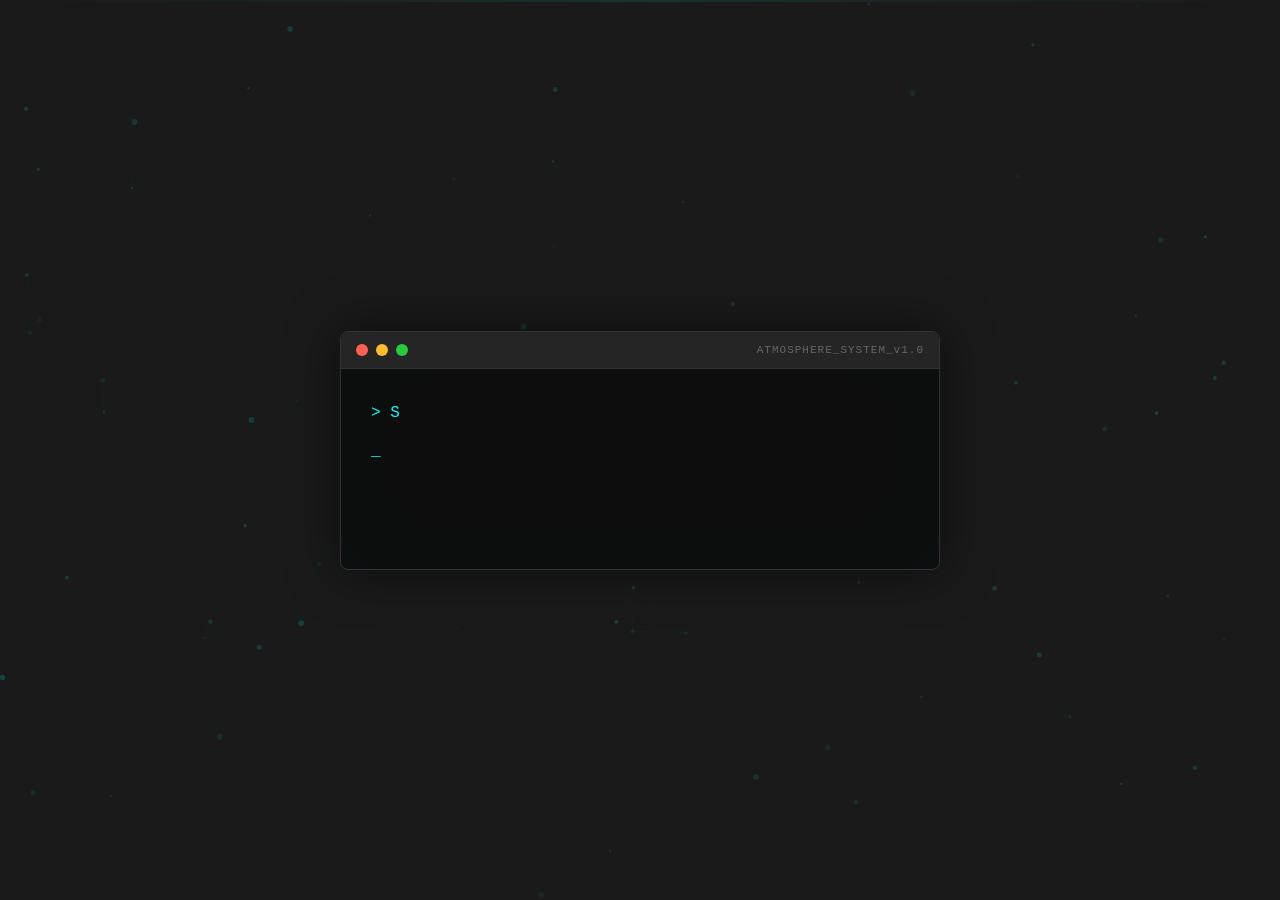
<file: index.html>
<!DOCTYPE html>
<html lang="zh-CN">
<head>
    <meta charset="UTF-8">
    <meta name="viewport" content="width=device-width, initial-scale=1.0">
    <title>Atmosphere Architect | 大氣架構師</title>
    <link rel="stylesheet" href="css/style.css">
    <link rel="stylesheet" href="css/onboarding.css">
    <link rel="stylesheet" href="css/global-lab.css">
    <link rel="stylesheet" href="css/regional.css">
    <link rel="stylesheet" href="css/disaster.css">
</head>
<body>
    <!-- 模塊 0: 引導教程 -->
    <div id="onboarding-screen" class="screen active">
        <div class="onboarding-container">
            <div class="terminal-window">
                <div class="terminal-header">
                    <span class="dot red"></span>
                    <span class="dot yellow"></span>
                    <span class="dot green"></span>
                    <span class="terminal-title">ATMOSPHERE_SYSTEM_v1.0</span>
                </div>
                <div class="terminal-body">
                    <div id="typewriter-text" class="typewriter"></div>
                    <span id="cursor" class="cursor">_</span>
                </div>
            </div>
            
            <button id="ignite-btn" class="ignite-button hidden">
                <span class="btn-icon">☀</span>
                <span class="btn-text">啟動太陽 IGNITE SUN</span>
                <span class="btn-glow"></span>
            </button>
        </div>
        
        <!-- 背景粒子效果 -->
        <canvas id="particle-bg"></canvas>
    </div>

    <!-- 模塊 1: 全球氣候實驗室 -->
    <div id="global-lab-screen" class="screen">
        <!-- 左側: 地球可視化 -->
        <div class="globe-container">
            <canvas id="globe-canvas"></canvas>
            
            <!-- 圖例 -->
            <div class="globe-legend">
                <div class="legend-title">圖例 Legend</div>
                <div class="legend-item">
                    <span class="legend-color equator"></span>
                    <span>赤道 Equator</span>
                </div>
                <div class="legend-item">
                    <span class="legend-color tropic"></span>
                    <span>回歸線 Tropics</span>
                </div>
                <div class="legend-item">
                    <span class="legend-color arctic"></span>
                    <span>極圈 Polar Circles</span>
                </div>
                <div class="legend-item">
                    <span class="legend-color wind-warm"></span>
                    <span>暖氣流 Warm Air</span>
                </div>
                <div class="legend-item">
                    <span class="legend-color wind-cold"></span>
                    <span>冷氣流 Cold Air</span>
                </div>
            </div>
        </div>
        
        <!-- 右側: 控制面板 -->
        <div class="control-panel">
            <div class="panel-header">全球氣候控制台</div>
            
            <!-- 能量輸入控制 -->
            <div class="panel-section">
                <div class="section-title">能量輸入 Energy Input</div>
                
                <div class="slider-container solar">
                    <div class="slider-label">
                        <span>☀ 太陽輻射強度</span>
                        <span class="slider-value" id="solar-value">100%</span>
                    </div>
                    <input type="range" id="solar-radiation" min="0" max="150" value="100" step="5">
                </div>
                
                <div class="slider-container rotation">
                    <div class="slider-label">
                        <span>🌐 地球自轉速度</span>
                        <span class="slider-value" id="rotation-value">50</span>
                    </div>
                    <input type="range" id="rotation-speed" min="0" max="100" value="50" step="5">
                </div>
            </div>
            
            <!-- 實時數據 -->
            <div class="panel-section">
                <div class="section-title">實時監測 Real-time Data</div>
                
                <div class="data-card">
                    <div class="data-card-header">
                        <span class="data-card-title">全球平均氣溫</span>
                    </div>
                    <div>
                        <span class="data-card-value" id="global-temp-value">15.0</span>
                        <span class="data-card-unit">°C</span>
                    </div>
                    <div class="data-card-bar">
                        <div class="data-card-bar-fill heat" id="temp-bar-fill" style="width: 50%"></div>
                    </div>
                </div>
                
                <div class="data-card">
                    <div class="data-card-header">
                        <span class="data-card-title">大氣環流穩定度</span>
                    </div>
                    <div>
                        <span class="data-card-value" id="stability-value">50</span>
                        <span class="data-card-unit">%</span>
                    </div>
                    <div class="data-card-bar">
                        <div class="data-card-bar-fill" id="stability-bar-fill" style="width: 50%"></div>
                    </div>
                </div>
            </div>
            
            <!-- 氣壓分佈 -->
            <div class="panel-section">
                <div class="section-title">氣壓分佈 Pressure Zones</div>
                <div class="pressure-indicators">
                    <div class="pressure-zone">
                        <div class="pressure-zone-label">極地</div>
                        <div class="pressure-zone-value high" id="polar-pressure">高</div>
                        <div class="pressure-arrow down">↓</div>
                    </div>
                    <div class="pressure-zone">
                        <div class="pressure-zone-label">赤道</div>
                        <div class="pressure-zone-value low" id="equator-pressure">低</div>
                        <div class="pressure-arrow up">↑</div>
                    </div>
                </div>
            </div>
            
            <!-- 環流狀態 -->
            <div class="panel-section">
                <div class="section-title">三圈環流狀態</div>
                <div class="circulation-display">
                    <div class="circulation-cell" id="hadley-cell">
                        <span class="circulation-cell-name">哈德里環流 (0°-30°)</span>
                        <span class="circulation-cell-status off">INACTIVE</span>
                    </div>
                    <div class="circulation-cell" id="ferrel-cell">
                        <span class="circulation-cell-name">費雷爾環流 (30°-60°)</span>
                        <span class="circulation-cell-status off">INACTIVE</span>
                    </div>
                    <div class="circulation-cell" id="polar-cell">
                        <span class="circulation-cell-name">極地環流 (60°-90°)</span>
                        <span class="circulation-cell-status off">INACTIVE</span>
                    </div>
                </div>
            </div>
            
            <!-- 科學說明 -->
            <div class="info-panel">
                <div class="info-panel-title">科學原理</div>
                <div class="info-panel-text">
                    <strong>太陽輻射</strong>加熱赤道，形成<strong>低氣壓</strong>（空氣上升）；
                    極地冷卻形成<strong>高氣壓</strong>（空氣下沉）。
                    氣壓差驅動風從高壓吹向低壓。
                    <br><br>
                    <strong>地球自轉</strong>產生科氏力，使風向發生偏轉，
                    形成東北信風、西風帶等穩定環流。
                </div>
            </div>
        </div>
    </div>

    <!-- 模塊 2: 中國季風系統 -->
    <div id="regional-screen" class="screen">
        <!-- 左側: 地圖可視化 -->
        <div class="map-container">
            <canvas id="regional-canvas"></canvas>
            
            <!-- 月份顯示 -->
            <div class="month-display">
                <div class="month-label">當前月份</div>
                <div class="month-value" id="month-value">1月</div>
                <div class="season-tag winter" id="season-tag">冬季 Winter</div>
            </div>
            
            <!-- 風向指示器 -->
            <div class="wind-direction-display">
                <div class="wind-indicator-title">風向</div>
                <div class="wind-compass">
                    <div class="compass-labels">
                        <span class="n">N</span>
                        <span class="s">S</span>
                        <span class="e">E</span>
                        <span class="w">W</span>
                    </div>
                    <div class="wind-arrow nw dry" id="wind-arrow"></div>
                </div>
                <div class="wind-type monsoon-winter" id="wind-type">西北季風 (乾燥)</div>
            </div>
            
            <!-- 懸浮提示 -->
            <div class="hover-tooltip" id="map-tooltip"></div>
            
            <!-- 地圖圖例 -->
            <div class="map-legend">
                <div class="map-legend-title">圖例 Legend</div>
                <div class="map-legend-item">
                    <span class="legend-box ocean"></span>
                    <span>太平洋 Pacific Ocean</span>
                </div>
                <div class="map-legend-item">
                    <span class="legend-box land"></span>
                    <span>歐亞大陸 Eurasia</span>
                </div>
                <div class="map-legend-item">
                    <span class="legend-box plateau"></span>
                    <span>青藏高原 Tibetan Plateau</span>
                </div>
            </div>
        </div>
        
        <!-- 右側: 控制面板 -->
        <div class="regional-control-panel">
            <div class="panel-header">區域季風控制台</div>
            
            <!-- 月份選擇 -->
            <div class="panel-section">
                <div class="section-title">時間控制 Time Control</div>
                <div class="month-slider-container">
                    <div class="slider-label">
                        <span>📅 選擇月份</span>
                        <span class="slider-value" id="month-slider-value">1月</span>
                    </div>
                    <input type="range" id="month-slider" min="1" max="12" value="1" step="1">
                    <div class="month-slider-track">
                        <span class="month-tick active">1</span>
                        <span class="month-tick">2</span>
                        <span class="month-tick">3</span>
                        <span class="month-tick">4</span>
                        <span class="month-tick">5</span>
                        <span class="month-tick">6</span>
                        <span class="month-tick">7</span>
                        <span class="month-tick">8</span>
                        <span class="month-tick">9</span>
                        <span class="month-tick">10</span>
                        <span class="month-tick">11</span>
                        <span class="month-tick">12</span>
                    </div>
                </div>
            </div>
            
            <!-- 溫度對比 -->
            <div class="panel-section">
                <div class="section-title">溫度對比 Temperature</div>
                <div class="temp-comparison">
                    <div class="temp-card land">
                        <div class="temp-card-label">🏔 陸地</div>
                        <div>
                            <span class="temp-card-value cold" id="land-temp-value">-10.0</span>
                            <span class="temp-card-unit">°C</span>
                        </div>
                    </div>
                    <div class="temp-card sea">
                        <div class="temp-card-label">🌊 海洋</div>
                        <div>
                            <span class="temp-card-value cool" id="sea-temp-value">15.0</span>
                            <span class="temp-card-unit">°C</span>
                        </div>
                    </div>
                </div>
            </div>
            
            <!-- 氣壓對比 -->
            <div class="panel-section">
                <div class="section-title">氣壓分佈 Pressure</div>
                <div class="pressure-comparison">
                    <div class="pressure-indicator">
                        <div class="pressure-indicator-label">陸地</div>
                        <div class="pressure-indicator-value high" id="land-pressure">高壓</div>
                    </div>
                    <div class="pressure-arrow-flow" id="pressure-arrow">→</div>
                    <div class="pressure-indicator">
                        <div class="pressure-indicator-label">海洋</div>
                        <div class="pressure-indicator-value low" id="sea-pressure">低壓</div>
                    </div>
                </div>
            </div>
            
            <!-- 青藏高原開關 -->
            <div class="panel-section">
                <div class="section-title">地形因素 Terrain</div>
                <div class="plateau-toggle-container">
                    <div class="plateau-toggle-header">
                        <span class="plateau-toggle-label">🏔 青藏高原</span>
                        <div class="toggle-switch active" id="plateau-toggle"></div>
                    </div>
                    <div class="plateau-effect active" id="plateau-effect">
                        青藏高原阻擋西南季風，使其抬升並在迎風坡產生降水。長江流域雨量增加。
                    </div>
                </div>
            </div>
            
            <!-- 濕度顯示 -->
            <div class="panel-section">
                <div class="section-title">空氣濕度 Humidity</div>
                <div class="humidity-display">
                    <div class="slider-label">
                        <span>💧 相對濕度</span>
                        <span class="slider-value" id="humidity-value">30%</span>
                    </div>
                    <div class="humidity-bar">
                        <div class="humidity-fill" id="humidity-fill" style="width: 30%"></div>
                    </div>
                    <div class="humidity-labels">
                        <span>乾燥</span>
                        <span>濕潤</span>
                    </div>
                </div>
            </div>
            
            <!-- 科學說明 -->
            <div class="info-panel">
                <div class="info-panel-title">季風原理</div>
                <div class="info-panel-text">
                    <strong>海陸熱力差異</strong>：陸地比熱容小，升溫快降溫也快；海洋比熱容大，溫度穩定。
                    <br><br>
                    <strong>冬季</strong>：陸地冷→高壓，風從陸地吹向海洋（西北風，乾燥）
                    <br>
                    <strong>夏季</strong>：陸地熱→低壓，風從海洋吹向陸地（東南風，濕潤）
                </div>
            </div>
        </div>
    </div>

    <!-- 模塊 3: 災害應對工程 -->
    <div id="disaster-screen" class="screen">
        <!-- 左側: 地圖和工具 -->
        <div class="disaster-map-container">
            <!-- 警報橫幅 -->
            <div class="alert-banner" id="alert-banner">
                <span class="alert-icon">⚠️</span>
                <div class="alert-text">
                    <div class="alert-title">乾旱預警</div>
                    <div class="alert-desc">土壤濕度嚴重不足，農作物面臨枯死風險</div>
                </div>
                <div class="alert-value" id="alert-moisture-value">20%</div>
            </div>
            
            <!-- 地圖 Canvas -->
            <canvas id="disaster-canvas"></canvas>
            
            <!-- 工具箱 -->
            <div class="toolbox">
                <div class="tool-item" draggable="true" data-tool="water-transfer">
                    <span class="tool-icon">🚰</span>
                    <span class="tool-name">南水北調</span>
                    <span class="tool-cost">$40M</span>
                </div>
                <div class="tool-item" draggable="true" data-tool="groundwater">
                    <span class="tool-icon">🕳️</span>
                    <span class="tool-name">地下水井</span>
                    <span class="tool-cost">$10M</span>
                </div>
                <div class="tool-item" draggable="true" data-tool="cloud-seeding">
                    <span class="tool-icon">🚀</span>
                    <span class="tool-name">人工增雨</span>
                    <span class="tool-cost">$5M</span>
                </div>
                <div class="tool-item" draggable="true" data-tool="drought-crops">
                    <span class="tool-icon">🌾</span>
                    <span class="tool-name">抗旱作物</span>
                    <span class="tool-cost">$20M</span>
                </div>
                <div class="tool-item" draggable="true" data-tool="drip-irrigation">
                    <span class="tool-icon">💧</span>
                    <span class="tool-name">節水灌溉</span>
                    <span class="tool-cost">$25M</span>
                </div>
                <div class="tool-item" draggable="true" data-tool="reforestation">
                    <span class="tool-icon">🌲</span>
                    <span class="tool-name">退耕還林</span>
                    <span class="tool-cost">$30M</span>
                </div>
                <div class="tool-item" draggable="true" data-tool="reservoir">
                    <span class="tool-icon">🌊</span>
                    <span class="tool-name">水庫蓄水</span>
                    <span class="tool-cost">$50M</span>
                </div>
                <div class="tool-item" draggable="true" data-tool="crop-rotation">
                    <span class="tool-icon">🌱</span>
                    <span class="tool-name">輪作休耕</span>
                    <span class="tool-cost">$15M</span>
                </div>
            </div>
            
            <!-- 拖放提示 -->
            <div class="drop-zone-hint">拖放工具到地圖上部署</div>
        </div>
        
        <!-- 右側: 控制面板 -->
        <div class="disaster-control-panel">
            <div class="panel-header">災害應對控制台</div>
            
            <!-- 資源卡片 -->
            <div class="resource-cards">
                <div class="resource-card budget">
                    <span class="resource-icon">💰</span>
                    <div class="resource-info">
                        <div class="resource-label">剩餘預算</div>
                        <div>
                            <span class="resource-value" id="budget-value">100</span>
                            <span class="resource-unit">M$</span>
                        </div>
                    </div>
                    <div class="resource-bar">
                        <div class="resource-bar-fill budget" id="budget-bar" style="width: 100%"></div>
                    </div>
                </div>
                
                <div class="resource-card moisture">
                    <span class="resource-icon">💧</span>
                    <div class="resource-info">
                        <div class="resource-label">土壤濕度</div>
                        <div>
                            <span class="resource-value danger" id="moisture-value">20</span>
                            <span class="resource-unit">%</span>
                        </div>
                    </div>
                    <div class="resource-bar">
                        <div class="resource-bar-fill moisture" id="moisture-bar" style="width: 20%"></div>
                    </div>
                </div>
                
                <div class="resource-card eco">
                    <span class="resource-icon">🌿</span>
                    <div class="resource-info">
                        <div class="resource-label">環境健康度</div>
                        <div>
                            <span class="resource-value success" id="eco-value">100</span>
                            <span class="resource-unit">/100</span>
                        </div>
                    </div>
                    <div class="resource-bar">
                        <div class="resource-bar-fill eco" id="eco-bar" style="width: 100%"></div>
                    </div>
                </div>
            </div>
            
            <!-- 目標面板 -->
            <div class="objective-panel">
                <div class="objective-title">任務目標</div>
                <div class="objective-item">
                    <span class="objective-check incomplete" id="obj-moisture-check"></span>
                    <span class="objective-text" id="obj-moisture-text">土壤濕度 ≥ 60%</span>
                </div>
                <div class="objective-item">
                    <span class="objective-check complete" id="obj-budget-check">✓</span>
                    <span class="objective-text complete" id="obj-budget-text">預算不為負</span>
                </div>
                <div class="objective-item">
                    <span class="objective-check complete" id="obj-eco-check">✓</span>
                    <span class="objective-text complete" id="obj-eco-text">環境健康度 ≥ 50</span>
                </div>
            </div>
            
            <!-- 已部署工具 -->
            <div class="deployed-list">
                <div class="deployed-title">已部署工具</div>
                <div id="deployed-list-items">
                    <div class="deployed-empty">尚未部署任何工具</div>
                </div>
            </div>
            
            <!-- 科學說明 -->
            <div class="info-panel">
                <div class="info-panel-title">工程權衡</div>
                <div class="info-panel-text">
                    <strong>南水北調</strong>：成本高但穩定可靠<br>
                    <strong>地下水井</strong>：便宜但破壞環境<br>
                    <strong>人工增雨</strong>：需要足夠濕度才有效<br>
                    <strong>抗旱作物</strong>：改變需求而非供給
                </div>
            </div>
            
            <!-- 提交區域 -->
            <div class="submit-section">
                <button class="submit-btn" id="submit-plan">提交方案 SUBMIT</button>
                <button class="submit-btn" id="reset-plan" style="margin-top: 10px; background: var(--bg-tertiary); color: var(--text-secondary);">重置 RESET</button>
            </div>
        </div>
    </div>
    
    <!-- 結果彈窗 -->
    <div class="result-modal" id="result-modal">
        <div class="result-content">
            <div class="result-grade">S</div>
            <div class="result-message">評級 S：完美的氣候工程師！</div>
            <div class="result-stats">
                <div class="result-stat">
                    <div class="result-stat-label">濕度</div>
                    <div class="result-stat-value" id="result-moisture">60%</div>
                </div>
                <div class="result-stat">
                    <div class="result-stat-label">預算</div>
                    <div class="result-stat-value" id="result-budget">$30M</div>
                </div>
                <div class="result-stat">
                    <div class="result-stat-label">環境</div>
                    <div class="result-stat-value" id="result-eco">85</div>
                </div>
            </div>
            <button class="result-btn" onclick="hideResultModal()">繼續 CONTINUE</button>
        </div>
    </div>

    <!-- 任務面板 -->
    <div id="task-panel" class="task-panel hidden">
        <div class="task-panel-header">
            <span class="task-panel-icon">📋</span>
            <span class="task-panel-title">階段任務</span>
            <button id="task-panel-toggle" class="task-panel-toggle" title="收起任務面板">
                <span class="toggle-arrow">▼</span>
            </button>
        </div>
        <div id="task-list" class="task-list">
            <!-- 任務項會動態生成 -->
        </div>
        <div class="task-progress">
            <div class="task-progress-bar">
                <div id="task-progress-fill" class="task-progress-fill" style="width: 0%"></div>
            </div>
            <span id="task-progress-text" class="task-progress-text">0/0</span>
        </div>
        <button id="next-stage-btn" class="next-stage-btn hidden">
            <span class="btn-text">下一步 NEXT</span>
            <span class="btn-arrow">→</span>
        </button>
    </div>

    <!-- 任務面板展開按鈕 (當面板收起時顯示) -->
    <button id="task-panel-expand" class="task-panel-expand hidden" title="展開任務面板">
        <span class="expand-arrow">▲</span>
        <span class="expand-label">📋 任務</span>
    </button>

    <!-- 階段總結彈窗 -->
    <div id="summary-modal" class="summary-modal">
        <div class="summary-content">
            <div class="summary-header">
                <span class="summary-icon">🎓</span>
                <span id="summary-title" class="summary-title">階段總結</span>
            </div>
            <div id="summary-body" class="summary-body">
                <!-- 總結內容會動態生成 -->
            </div>
            <button id="summary-continue-btn" class="summary-continue-btn">
                <span class="btn-text">繼續 CONTINUE</span>
            </button>
        </div>
    </div>

    <!-- 導航欄 (啟動後顯示) -->
    <nav id="main-nav" class="hidden">
        <div class="nav-brand">ATMOSPHERE ARCHITECT</div>
        <div class="nav-links">
            <button class="nav-btn active" data-target="global-lab-screen">全球實驗室</button>
            <button class="nav-btn" data-target="regional-screen">區域季風</button>
            <button class="nav-btn" data-target="disaster-screen">災害工程</button>
        </div>
    </nav>

    <script src="js/state.js"></script>
    <script src="js/onboarding.js"></script>
    <script src="js/global-lab.js"></script>
    <script src="js/regional.js"></script>
    <script src="js/disaster.js"></script>
    <script src="js/main.js"></script>
</body>
</html>
</file>
<file: css/style.css>
/* ========================================
   全局樣式 - Atmosphere Architect
   ======================================== */

/* CSS 變量 - 主題色 */
:root {
    --bg-primary: #1a1a1a;
    --bg-secondary: #0d0d0d;
    --bg-tertiary: #252525;
    
    --cyan: #00ffff;
    --cyan-dim: #00999980;
    --orange: #ff6b35;
    --orange-dim: #ff6b3580;
    --yellow: #ffcc00;
    --yellow-dim: #ffcc0080;
    --red: #ff3333;
    --green: #33ff88;
    
    --text-primary: #ffffff;
    --text-secondary: #aaaaaa;
    --text-dim: #666666;
    
    --border-color: #333333;
    --glow-cyan: 0 0 20px rgba(0, 255, 255, 0.5);
    --glow-orange: 0 0 20px rgba(255, 107, 53, 0.5);
    --glow-yellow: 0 0 20px rgba(255, 204, 0, 0.5);
    
    --font-mono: 'Courier New', 'Consolas', monospace;
    --font-sans: 'Segoe UI', 'Arial', sans-serif;
}

/* Reset */
* {
    margin: 0;
    padding: 0;
    box-sizing: border-box;
}

html, body {
    width: 100%;
    height: 100%;
    overflow: hidden;
    background-color: var(--bg-primary);
    color: var(--text-primary);
    font-family: var(--font-sans);
}

/* 畫面容器 */
.screen {
    position: absolute;
    top: 0;
    left: 0;
    width: 100%;
    height: 100%;
    display: none;
    opacity: 0;
    transition: opacity 0.8s ease;
}

.screen.active {
    display: flex;
    opacity: 1;
}

/* ========================================
   導航欄
   ======================================== */
#main-nav {
    position: fixed;
    top: 0;
    left: 0;
    width: 100%;
    height: 60px;
    background: linear-gradient(180deg, var(--bg-secondary) 0%, transparent 100%);
    display: flex;
    justify-content: space-between;
    align-items: center;
    padding: 0 30px;
    z-index: 1000;
    border-bottom: 1px solid var(--border-color);
}

#main-nav.hidden {
    display: none;
}

.nav-brand {
    font-family: var(--font-mono);
    font-size: 18px;
    font-weight: bold;
    color: var(--cyan);
    letter-spacing: 2px;
    text-shadow: var(--glow-cyan);
}

.nav-links {
    display: flex;
    gap: 10px;
}

.nav-btn {
    background: transparent;
    border: 1px solid var(--border-color);
    color: var(--text-secondary);
    padding: 8px 20px;
    font-family: var(--font-mono);
    font-size: 12px;
    cursor: pointer;
    transition: all 0.3s ease;
    text-transform: uppercase;
    letter-spacing: 1px;
}

.nav-btn:hover {
    border-color: var(--cyan);
    color: var(--cyan);
}

.nav-btn.active {
    border-color: var(--cyan);
    color: var(--cyan);
    background: rgba(0, 255, 255, 0.1);
    box-shadow: var(--glow-cyan);
}

/* ========================================
   通用組件
   ======================================== */

/* 工業風滑桿 */
.slider-container {
    display: flex;
    flex-direction: column;
    gap: 8px;
    padding: 15px;
    background: var(--bg-secondary);
    border: 1px solid var(--border-color);
    border-radius: 4px;
}

.slider-label {
    display: flex;
    justify-content: space-between;
    align-items: center;
    font-family: var(--font-mono);
    font-size: 12px;
    color: var(--text-secondary);
    text-transform: uppercase;
}

.slider-value {
    color: var(--cyan);
    font-weight: bold;
    min-width: 60px;
    text-align: right;
}

input[type="range"] {
    -webkit-appearance: none;
    width: 100%;
    height: 6px;
    background: var(--bg-tertiary);
    border-radius: 3px;
    outline: none;
    cursor: pointer;
}

input[type="range"]::-webkit-slider-thumb {
    -webkit-appearance: none;
    width: 18px;
    height: 18px;
    background: var(--cyan);
    border-radius: 50%;
    cursor: pointer;
    box-shadow: var(--glow-cyan);
    transition: transform 0.2s ease;
}

input[type="range"]::-webkit-slider-thumb:hover {
    transform: scale(1.2);
}

/* 開關按鈕 */
.toggle-container {
    display: flex;
    align-items: center;
    gap: 15px;
    padding: 15px;
    background: var(--bg-secondary);
    border: 1px solid var(--border-color);
    border-radius: 4px;
}

.toggle-label {
    font-family: var(--font-mono);
    font-size: 12px;
    color: var(--text-secondary);
    text-transform: uppercase;
}

.toggle-switch {
    position: relative;
    width: 50px;
    height: 26px;
    background: var(--bg-tertiary);
    border-radius: 13px;
    cursor: pointer;
    transition: background 0.3s ease;
}

.toggle-switch.active {
    background: var(--cyan-dim);
}

.toggle-switch::after {
    content: '';
    position: absolute;
    top: 3px;
    left: 3px;
    width: 20px;
    height: 20px;
    background: var(--text-secondary);
    border-radius: 50%;
    transition: all 0.3s ease;
}

.toggle-switch.active::after {
    left: 27px;
    background: var(--cyan);
    box-shadow: var(--glow-cyan);
}

/* 數據監控窗 */
.data-panel {
    background: var(--bg-secondary);
    border: 1px solid var(--border-color);
    border-radius: 4px;
    padding: 20px;
}

.data-panel-header {
    font-family: var(--font-mono);
    font-size: 14px;
    color: var(--cyan);
    text-transform: uppercase;
    letter-spacing: 2px;
    margin-bottom: 15px;
    padding-bottom: 10px;
    border-bottom: 1px solid var(--border-color);
}

.data-row {
    display: flex;
    justify-content: space-between;
    align-items: center;
    padding: 8px 0;
    font-family: var(--font-mono);
    font-size: 13px;
}

.data-label {
    color: var(--text-secondary);
}

.data-value {
    color: var(--cyan);
    font-weight: bold;
}

.data-value.warning {
    color: var(--yellow);
}

.data-value.danger {
    color: var(--red);
}

.data-value.success {
    color: var(--green);
}

/* 佔位符 */
.module-placeholder {
    display: flex;
    flex-direction: column;
    align-items: center;
    justify-content: center;
    width: 100%;
    height: 100%;
    color: var(--text-dim);
}

.module-placeholder h1 {
    font-family: var(--font-mono);
    font-size: 24px;
    margin-bottom: 10px;
}

/* ========================================
   動畫
   ======================================== */
@keyframes pulse {
    0%, 100% { opacity: 1; }
    50% { opacity: 0.5; }
}

@keyframes glow {
    0%, 100% { box-shadow: 0 0 20px rgba(0, 255, 255, 0.3); }
    50% { box-shadow: 0 0 40px rgba(0, 255, 255, 0.6); }
}

@keyframes float {
    0%, 100% { transform: translateY(0); }
    50% { transform: translateY(-10px); }
}

@keyframes scan-line {
    0% { top: -100%; }
    100% { top: 100%; }
}

/* ========================================
   任務面板
   ======================================== */
.task-panel {
    position: fixed;
    bottom: 20px;
    left: 20px;
    width: 320px;
    background: linear-gradient(135deg, rgba(20, 20, 30, 0.95) 0%, rgba(10, 10, 20, 0.95) 100%);
    border: 1px solid var(--cyan-dim);
    border-radius: 8px;
    padding: 15px;
    z-index: 900;
    box-shadow: 0 4px 20px rgba(0, 0, 0, 0.5), 0 0 20px rgba(0, 255, 255, 0.1);
    backdrop-filter: blur(10px);
    transition: all 0.3s ease;
}

.task-panel.hidden {
    display: none;
}

.task-panel-header {
    display: flex;
    align-items: center;
    gap: 10px;
    margin-bottom: 15px;
    padding-bottom: 10px;
    border-bottom: 1px solid var(--border-color);
}

.task-panel-icon {
    font-size: 18px;
}

.task-panel-title {
    font-family: var(--font-mono);
    font-size: 14px;
    color: var(--cyan);
    text-transform: uppercase;
    letter-spacing: 2px;
    flex: 1;
}

/* 任務面板收起按鈕 */
.task-panel-toggle {
    background: transparent;
    border: 1px solid var(--border-color);
    border-radius: 4px;
    width: 28px;
    height: 28px;
    display: flex;
    align-items: center;
    justify-content: center;
    cursor: pointer;
    transition: all 0.3s ease;
}

.task-panel-toggle:hover {
    border-color: var(--cyan);
    background: rgba(0, 255, 255, 0.1);
}

.task-panel-toggle .toggle-arrow {
    color: var(--text-secondary);
    font-size: 12px;
    transition: transform 0.3s ease, color 0.3s ease;
}

.task-panel-toggle:hover .toggle-arrow {
    color: var(--cyan);
}

/* 任務面板收起狀態 */
.task-panel.collapsed {
    /* 40px accounts for bottom positioning (20px) + extra buffer to fully hide panel */
    transform: translateY(calc(100% + 40px));
    opacity: 0;
    pointer-events: none;
}

/* 任務面板展開按鈕 (當面板收起時顯示) */
.task-panel-expand {
    position: fixed;
    bottom: 20px;
    left: 20px;
    background: linear-gradient(135deg, rgba(20, 20, 30, 0.95) 0%, rgba(10, 10, 20, 0.95) 100%);
    border: 1px solid var(--cyan-dim);
    border-radius: 8px;
    padding: 10px 15px;
    display: flex;
    align-items: center;
    gap: 8px;
    cursor: pointer;
    z-index: 899;
    box-shadow: 0 4px 20px rgba(0, 0, 0, 0.5), 0 0 15px rgba(0, 255, 255, 0.1);
    backdrop-filter: blur(10px);
    transition: all 0.3s ease;
}

.task-panel-expand:hover {
    border-color: var(--cyan);
    transform: translateY(-3px);
    box-shadow: 0 6px 25px rgba(0, 0, 0, 0.6), 0 0 20px rgba(0, 255, 255, 0.2);
}

.task-panel-expand.hidden {
    display: none;
}

.task-panel-expand .expand-arrow {
    color: var(--cyan);
    font-size: 12px;
    animation: expand-bounce 1.5s infinite ease-in-out;
}

@keyframes expand-bounce {
    0%, 100% { transform: translateY(0); }
    50% { transform: translateY(-3px); }
}

.task-panel-expand .expand-label {
    font-family: var(--font-mono);
    font-size: 12px;
    color: var(--text-secondary);
    text-transform: uppercase;
    letter-spacing: 1px;
}

.task-list {
    display: flex;
    flex-direction: column;
    gap: 10px;
    margin-bottom: 15px;
}

.task-item {
    display: flex;
    align-items: flex-start;
    gap: 10px;
    padding: 10px;
    background: rgba(0, 0, 0, 0.3);
    border-radius: 4px;
    border-left: 3px solid var(--text-dim);
    transition: all 0.3s ease;
}

.task-item.completed {
    border-left-color: var(--green);
    background: rgba(51, 255, 136, 0.1);
}

.task-check {
    width: 20px;
    height: 20px;
    border: 2px solid var(--text-dim);
    border-radius: 4px;
    display: flex;
    align-items: center;
    justify-content: center;
    font-size: 12px;
    color: transparent;
    transition: all 0.3s ease;
    flex-shrink: 0;
}

.task-item.completed .task-check {
    border-color: var(--green);
    background: var(--green);
    color: #000;
}

.task-text {
    font-family: var(--font-mono);
    font-size: 12px;
    color: var(--text-secondary);
    line-height: 1.4;
}

.task-item.completed .task-text {
    color: var(--green);
    text-decoration: line-through;
    text-decoration-color: rgba(51, 255, 136, 0.5);
}

.task-progress {
    display: flex;
    align-items: center;
    gap: 10px;
    margin-bottom: 15px;
}

.task-progress-bar {
    flex: 1;
    height: 6px;
    background: var(--bg-tertiary);
    border-radius: 3px;
    overflow: hidden;
}

.task-progress-fill {
    height: 100%;
    background: linear-gradient(90deg, var(--cyan) 0%, var(--green) 100%);
    border-radius: 3px;
    transition: width 0.5s ease;
}

.task-progress-text {
    font-family: var(--font-mono);
    font-size: 12px;
    color: var(--text-secondary);
    min-width: 35px;
    text-align: right;
}

.next-stage-btn {
    width: 100%;
    padding: 12px 20px;
    background: linear-gradient(135deg, var(--cyan) 0%, #00cc99 100%);
    border: none;
    border-radius: 4px;
    color: #000;
    font-family: var(--font-mono);
    font-size: 14px;
    font-weight: bold;
    cursor: pointer;
    display: flex;
    align-items: center;
    justify-content: center;
    gap: 10px;
    transition: all 0.3s ease;
    text-transform: uppercase;
    letter-spacing: 2px;
}

.next-stage-btn:hover {
    transform: translateY(-2px);
    box-shadow: 0 4px 20px rgba(0, 255, 255, 0.4);
}

.next-stage-btn.hidden {
    display: none;
}

.next-stage-btn .btn-arrow {
    font-size: 18px;
    transition: transform 0.3s ease;
}

.next-stage-btn:hover .btn-arrow {
    transform: translateX(5px);
}

/* ========================================
   階段總結彈窗
   ======================================== */
.summary-modal {
    position: fixed;
    top: 0;
    left: 0;
    width: 100%;
    height: 100%;
    background: rgba(0, 0, 0, 0.8);
    display: flex;
    align-items: center;
    justify-content: center;
    z-index: 2000;
    opacity: 0;
    visibility: hidden;
    transition: all 0.4s ease;
}

.summary-modal.visible {
    opacity: 1;
    visibility: visible;
}

.summary-content {
    width: 90%;
    max-width: 500px;
    background: linear-gradient(135deg, rgba(20, 20, 35, 0.98) 0%, rgba(10, 10, 25, 0.98) 100%);
    border: 2px solid var(--cyan);
    border-radius: 12px;
    padding: 30px;
    box-shadow: 0 0 40px rgba(0, 255, 255, 0.3), 0 10px 40px rgba(0, 0, 0, 0.5);
    transform: scale(0.9) translateY(20px);
    transition: all 0.4s ease;
}

.summary-modal.visible .summary-content {
    transform: scale(1) translateY(0);
}

.summary-header {
    display: flex;
    align-items: center;
    gap: 15px;
    margin-bottom: 25px;
    padding-bottom: 15px;
    border-bottom: 1px solid var(--border-color);
}

.summary-icon {
    font-size: 32px;
}

.summary-title {
    font-family: var(--font-mono);
    font-size: 20px;
    color: var(--cyan);
    text-transform: uppercase;
    letter-spacing: 3px;
    text-shadow: var(--glow-cyan);
}

.summary-body {
    margin-bottom: 25px;
    line-height: 1.8;
}

.summary-body p {
    margin-bottom: 15px;
    font-size: 14px;
    color: var(--text-secondary);
}

.summary-body strong {
    color: var(--yellow);
}

.summary-continue-btn {
    width: 100%;
    padding: 15px 30px;
    background: linear-gradient(135deg, var(--cyan) 0%, #00cc99 100%);
    border: none;
    border-radius: 6px;
    color: #000;
    font-family: var(--font-mono);
    font-size: 16px;
    font-weight: bold;
    cursor: pointer;
    transition: all 0.3s ease;
    text-transform: uppercase;
    letter-spacing: 3px;
}

.summary-continue-btn:hover {
    transform: translateY(-2px);
    box-shadow: 0 6px 25px rgba(0, 255, 255, 0.5);
}
</file>
<file: css/onboarding.css>
/* ========================================
   模塊 0: 引導教程樣式
   ======================================== */

#onboarding-screen {
    background: var(--bg-primary);
    justify-content: center;
    align-items: center;
    flex-direction: column;
    position: relative;
    overflow: hidden;
}

/* 背景粒子畫布 */
#particle-bg {
    position: absolute;
    top: 0;
    left: 0;
    width: 100%;
    height: 100%;
    z-index: 0;
    opacity: 0.3;
}

/* 主容器 */
.onboarding-container {
    display: flex;
    flex-direction: column;
    align-items: center;
    gap: 40px;
    z-index: 10;
}

/* 終端機窗口 */
.terminal-window {
    width: 600px;
    max-width: 90vw;
    background: var(--bg-secondary);
    border: 1px solid var(--border-color);
    border-radius: 8px;
    overflow: hidden;
    box-shadow: 
        0 0 50px rgba(0, 0, 0, 0.5),
        inset 0 0 100px rgba(0, 255, 255, 0.02);
}

.terminal-header {
    display: flex;
    align-items: center;
    gap: 8px;
    padding: 12px 15px;
    background: var(--bg-tertiary);
    border-bottom: 1px solid var(--border-color);
}

.terminal-header .dot {
    width: 12px;
    height: 12px;
    border-radius: 50%;
}

.terminal-header .dot.red { background: #ff5f56; }
.terminal-header .dot.yellow { background: #ffbd2e; }
.terminal-header .dot.green { background: #27ca40; }

.terminal-title {
    margin-left: auto;
    font-family: var(--font-mono);
    font-size: 11px;
    color: var(--text-dim);
    letter-spacing: 1px;
}

.terminal-body {
    padding: 30px;
    min-height: 200px;
    font-family: var(--font-mono);
    font-size: 16px;
    line-height: 1.8;
    color: var(--cyan);
}

/* 打字機效果 */
.typewriter {
    display: inline;
}

.typewriter .line {
    display: block;
    margin-bottom: 10px;
}

.typewriter .line.complete {
    color: var(--text-secondary);
}

.typewriter .line.current {
    color: var(--cyan);
}

.typewriter .highlight {
    color: var(--orange);
    font-weight: bold;
}

.typewriter .warning {
    color: var(--yellow);
}

.typewriter .success {
    color: var(--green);
}

/* 閃爍光標 */
.cursor {
    display: inline-block;
    color: var(--cyan);
    animation: blink 1s infinite;
}

@keyframes blink {
    0%, 50% { opacity: 1; }
    51%, 100% { opacity: 0; }
}

/* 啟動按鈕 */
.ignite-button {
    position: relative;
    display: flex;
    align-items: center;
    justify-content: center;
    gap: 15px;
    padding: 20px 50px;
    background: transparent;
    border: 2px solid var(--orange);
    border-radius: 4px;
    color: var(--orange);
    font-family: var(--font-mono);
    font-size: 18px;
    font-weight: bold;
    letter-spacing: 3px;
    text-transform: uppercase;
    cursor: pointer;
    overflow: hidden;
    transition: all 0.3s ease;
    opacity: 0;
    transform: translateY(20px);
}

.ignite-button.visible {
    opacity: 1;
    transform: translateY(0);
    animation: pulse-border 2s infinite;
}

.ignite-button.hidden {
    display: none;
}

.ignite-button:hover {
    background: rgba(255, 107, 53, 0.1);
    box-shadow: var(--glow-orange);
    transform: scale(1.05);
}

.ignite-button:active {
    transform: scale(0.98);
}

.btn-icon {
    font-size: 28px;
    animation: pulse 2s infinite;
}

.btn-glow {
    position: absolute;
    top: 0;
    left: -100%;
    width: 100%;
    height: 100%;
    background: linear-gradient(
        90deg,
        transparent,
        rgba(255, 107, 53, 0.3),
        transparent
    );
    animation: sweep 3s infinite;
}

@keyframes pulse-border {
    0%, 100% { 
        border-color: var(--orange);
        box-shadow: 0 0 10px rgba(255, 107, 53, 0.3);
    }
    50% { 
        border-color: var(--yellow);
        box-shadow: 0 0 30px rgba(255, 204, 0, 0.5);
    }
}

@keyframes sweep {
    0% { left: -100%; }
    100% { left: 100%; }
}

/* 啟動動畫 */
.ignite-animation {
    position: fixed;
    top: 0;
    left: 0;
    width: 100%;
    height: 100%;
    background: var(--bg-primary);
    z-index: 9999;
    display: flex;
    justify-content: center;
    align-items: center;
    pointer-events: none;
}

.sun-burst {
    width: 10px;
    height: 10px;
    background: var(--orange);
    border-radius: 50%;
    animation: sun-expand 2s ease-out forwards;
}

@keyframes sun-expand {
    0% {
        width: 10px;
        height: 10px;
        opacity: 1;
        box-shadow: 0 0 50px var(--orange);
    }
    50% {
        width: 100px;
        height: 100px;
        opacity: 1;
        box-shadow: 0 0 200px var(--yellow);
    }
    100% {
        width: 3000px;
        height: 3000px;
        opacity: 0;
        box-shadow: 0 0 500px var(--yellow);
    }
}

/* 掃描線效果 */
.terminal-body::before {
    content: '';
    position: absolute;
    top: 0;
    left: 0;
    width: 100%;
    height: 2px;
    background: linear-gradient(90deg, transparent, var(--cyan), transparent);
    opacity: 0.1;
    animation: scan-line 4s linear infinite;
}

/* 進度條 */
.progress-bar {
    width: 100%;
    height: 4px;
    background: var(--bg-tertiary);
    border-radius: 2px;
    margin-top: 20px;
    overflow: hidden;
}

.progress-fill {
    height: 100%;
    background: linear-gradient(90deg, var(--cyan), var(--green));
    width: 0%;
    transition: width 0.3s ease;
    box-shadow: 0 0 10px var(--cyan);
}
</file>
<file: css/global-lab.css>
/* ========================================
   模塊 1: 全球氣候實驗室樣式
   ======================================== */

#global-lab-screen {
    display: none;
    flex-direction: row;
    background: var(--bg-primary);
    padding-top: 60px; /* 導航欄高度 */
    height: 100vh;
    width: 100%;
}

#global-lab-screen.active {
    display: flex;
}

/* ========================================
   左側: Canvas 視覺區域
   ======================================== */
.globe-container {
    flex: 1;
    display: flex;
    flex-direction: column;
    align-items: center;
    justify-content: center;
    position: relative;
    min-height: calc(100vh - 60px);
    padding: 20px;
}

#globe-canvas {
    background: radial-gradient(ellipse at center, #0a0a1a 0%, #000000 100%);
    border: 1px solid var(--border-color);
    border-radius: 8px;
    display: block;
    max-width: 100%;
    max-height: calc(100vh - 120px);
    min-width: 500px;
    min-height: 500px;
}

/* 圖例 */
.globe-legend {
    position: absolute;
    bottom: 30px;
    left: 30px;
    background: rgba(0, 0, 0, 0.7);
    border: 1px solid var(--border-color);
    border-radius: 4px;
    padding: 15px;
    font-family: var(--font-mono);
    font-size: 11px;
}

.legend-title {
    color: var(--cyan);
    margin-bottom: 10px;
    text-transform: uppercase;
    letter-spacing: 1px;
}

.legend-item {
    display: flex;
    align-items: center;
    gap: 10px;
    margin: 8px 0;
    color: var(--text-secondary);
}

.legend-color {
    width: 20px;
    height: 3px;
    border-radius: 2px;
}

.legend-color.equator { background: var(--yellow); }
.legend-color.tropic { background: var(--orange); }
.legend-color.arctic { background: var(--cyan); }
.legend-color.wind-warm { background: #ff6b35; }
.legend-color.wind-cold { background: #00aaff; }

/* 風向指示器 */
.wind-indicator {
    position: absolute;    #global-lab-screen
    top: 30px;
    left: 30px;
    background: rgba(0, 0, 0, 0.7);
    border: 1px solid var(--border-color);
    border-radius: 4px;
    padding: 15px;
}

.wind-indicator-title {
    font-family: var(--font-mono);
    font-size: 11px;
    color: var(--cyan);
    text-transform: uppercase;
    letter-spacing: 1px;
    margin-bottom: 10px;
}

.circulation-status {
    font-family: var(--font-mono);
    font-size: 12px;
    color: var(--text-secondary);
}

.circulation-status.active {
    color: var(--green);
}

.circulation-status.partial {
    color: var(--yellow);
}

.circulation-status.inactive {
    color: var(--red);
}

/* ========================================
   右側: 控制面板
   ======================================== */
.control-panel {
    width: 350px;
    background: var(--bg-secondary);
    border-left: 1px solid var(--border-color);
    padding: 20px;
    overflow-y: auto;
    max-height: calc(100vh - 60px);
}

.panel-header {
    font-family: var(--font-mono);
    font-size: 16px;
    color: var(--cyan);
    text-transform: uppercase;
    letter-spacing: 2px;
    margin-bottom: 25px;
    padding-bottom: 15px;
    border-bottom: 1px solid var(--border-color);
    text-align: center;
}

.panel-section {
    margin-bottom: 25px;
}

.section-title {
    font-family: var(--font-mono);
    font-size: 12px;
    color: var(--text-dim);
    text-transform: uppercase;
    letter-spacing: 1px;
    margin-bottom: 15px;
    display: flex;
    align-items: center;
    gap: 8px;
}

.section-title::before {
    content: '▸';
    color: var(--cyan);
}

/* 滑桿特殊樣式 */
.slider-container {
    margin-bottom: 15px;
}

.slider-container.solar input[type="range"]::-webkit-slider-thumb {
    background: var(--orange);
    box-shadow: var(--glow-orange);
}

.slider-container.solar .slider-value {
    color: var(--orange);
}

.slider-container.rotation input[type="range"]::-webkit-slider-thumb {
    background: var(--cyan);
    box-shadow: var(--glow-cyan);
}

/* 數據顯示卡片 */
.data-card {
    background: var(--bg-tertiary);
    border: 1px solid var(--border-color);
    border-radius: 4px;
    padding: 15px;
    margin-bottom: 10px;
}

.data-card-header {
    display: flex;
    justify-content: space-between;
    align-items: center;
    margin-bottom: 10px;
}

.data-card-title {
    font-family: var(--font-mono);
    font-size: 11px;
    color: var(--text-dim);
    text-transform: uppercase;
}

.data-card-value {
    font-family: var(--font-mono);
    font-size: 28px;
    font-weight: bold;
    color: var(--cyan);
    text-shadow: var(--glow-cyan);
}

.data-card-value.hot {
    color: var(--orange);
    text-shadow: var(--glow-orange);
}

.data-card-value.cold {
    color: #00aaff;
    text-shadow: 0 0 20px rgba(0, 170, 255, 0.5);
}

.data-card-unit {
    font-size: 14px;
    color: var(--text-secondary);
    margin-left: 5px;
}

.data-card-bar {
    height: 4px;
    background: var(--bg-primary);
    border-radius: 2px;
    overflow: hidden;
    margin-top: 10px;
}

.data-card-bar-fill {
    height: 100%;
    background: linear-gradient(90deg, var(--cyan), var(--green));
    transition: width 0.5s ease;
}

.data-card-bar-fill.heat {
    background: linear-gradient(90deg, var(--yellow), var(--orange), var(--red));
}

/* 說明面板 */
.info-panel {
    background: rgba(0, 255, 255, 0.05);
    border: 1px solid var(--cyan-dim);
    border-radius: 4px;
    padding: 15px;
    margin-top: 20px;
}

.info-panel-title {
    font-family: var(--font-mono);
    font-size: 11px;
    color: var(--cyan);
    text-transform: uppercase;
    margin-bottom: 10px;
    display: flex;
    align-items: center;
    gap: 8px;
}

.info-panel-title::before {
    content: 'ℹ';
}

.info-panel-text {
    font-size: 12px;
    color: var(--text-secondary);
    line-height: 1.6;
}

.info-panel-text strong {
    color: var(--orange);
}

/* 氣壓指示器 */
.pressure-indicators {
    display: flex;
    justify-content: space-around;
    margin-top: 15px;
    padding: 15px;
    background: var(--bg-tertiary);
    border-radius: 4px;
}

.pressure-zone {
    text-align: center;
}

.pressure-zone-label {
    font-family: var(--font-mono);
    font-size: 10px;
    color: var(--text-dim);
    text-transform: uppercase;
    margin-bottom: 5px;
}

.pressure-zone-value {
    font-family: var(--font-mono);
    font-size: 14px;
    font-weight: bold;
}

.pressure-zone-value.high {
    color: #00aaff;
}

.pressure-zone-value.low {
    color: var(--orange);
}

.pressure-arrow {
    font-size: 20px;
    margin-top: 5px;
}

.pressure-arrow.up {
    color: var(--orange);
}

.pressure-arrow.down {
    color: #00aaff;
}

/* 環流狀態顯示 */
.circulation-display {
    margin-top: 15px;
}

.circulation-cell {
    display: flex;
    align-items: center;
    justify-content: space-between;
    padding: 10px;
    background: var(--bg-tertiary);
    border-radius: 4px;
    margin-bottom: 8px;
    border-left: 3px solid var(--border-color);
    transition: all 0.3s ease;
}

.circulation-cell.active {
    border-left-color: var(--green);
    background: rgba(51, 255, 136, 0.05);
}

.circulation-cell-name {
    font-family: var(--font-mono);
    font-size: 12px;
    color: var(--text-secondary);
}

.circulation-cell-status {
    font-family: var(--font-mono);
    font-size: 11px;
    padding: 3px 8px;
    border-radius: 3px;
    background: var(--bg-primary);
}

.circulation-cell-status.on {
    color: var(--green);
    background: rgba(51, 255, 136, 0.1);
}

.circulation-cell-status.off {
    color: var(--text-dim);
}

/* 動畫 */
@keyframes data-pulse {
    0%, 100% { opacity: 1; }
    50% { opacity: 0.7; }
}

.data-updating {
    animation: data-pulse 0.5s ease;
}
</file>
<file: css/regional.css>
/* ========================================
   模塊 2: 中國季風系統樣式
   ======================================== */

#regional-screen {
    display: none;
    flex-direction: row;
    background: var(--bg-primary);
    padding-top: 60px;
    height: 100vh;
    width: 100%;
}

#regional-screen.active {
    display: flex;
}

/* ========================================
   左側: 地圖區域
   ======================================== */
.map-container {
    flex: 1;
    display: flex;
    flex-direction: column;
    align-items: center;
    justify-content: center;
    position: relative;
    min-height: calc(100vh - 60px);
    padding: 20px;
}

#regional-canvas {
    background: linear-gradient(135deg, #0a0a1a 0%, #0d1520 100%);
    border: 1px solid var(--border-color);
    border-radius: 8px;
    display: block;
    cursor: crosshair;
}

/* 月份顯示 */
.month-display {
    position: absolute;
    top: 30px;
    left: 50%;
    transform: translateX(-50%);
    background: rgba(0, 0, 0, 0.8);
    border: 1px solid var(--border-color);
    border-radius: 4px;
    padding: 15px 30px;
    text-align: center;
    z-index: 10;
}

.month-label {
    font-family: var(--font-mono);
    font-size: 11px;
    color: var(--text-dim);
    text-transform: uppercase;
    letter-spacing: 2px;
}

.month-value {
    font-family: var(--font-mono);
    font-size: 32px;
    font-weight: bold;
    color: var(--cyan);
    text-shadow: var(--glow-cyan);
}

.month-value.summer {
    color: var(--orange);
    text-shadow: var(--glow-orange);
}

.month-value.winter {
    color: #00aaff;
    text-shadow: 0 0 20px rgba(0, 170, 255, 0.5);
}

.season-tag {
    font-family: var(--font-mono);
    font-size: 12px;
    padding: 3px 10px;
    border-radius: 3px;
    margin-top: 8px;
    display: inline-block;
}

.season-tag.spring { background: rgba(100, 255, 100, 0.2); color: #66ff66; }
.season-tag.summer { background: rgba(255, 107, 53, 0.2); color: var(--orange); }
.season-tag.autumn { background: rgba(255, 200, 100, 0.2); color: #ffcc66; }
.season-tag.winter { background: rgba(100, 200, 255, 0.2); color: #66ccff; }

/* 風向指示器 */
.wind-direction-display {
    position: absolute;
    top: 30px;
    right: 30px;
    background: rgba(0, 0, 0, 0.8);
    border: 1px solid var(--border-color);
    border-radius: 4px;
    padding: 15px;
    text-align: center;
}

.wind-compass {
    width: 80px;
    height: 80px;
    border: 2px solid var(--border-color);
    border-radius: 50%;
    position: relative;
    margin: 10px auto;
}

.wind-arrow {
    position: absolute;
    top: 50%;
    left: 50%;
    width: 4px;
    height: 35px;
    background: var(--cyan);
    transform-origin: center bottom;
    transform: translate(-50%, -100%) rotate(0deg);
    transition: transform 0.5s ease, background 0.5s ease;
    border-radius: 2px;
}

.wind-arrow::after {
    content: '';
    position: absolute;
    top: -8px;
    left: 50%;
    transform: translateX(-50%);
    border-left: 8px solid transparent;
    border-right: 8px solid transparent;
    border-bottom: 12px solid var(--cyan);
}

.wind-arrow.nw { transform: translate(-50%, -100%) rotate(-45deg); }
.wind-arrow.se { transform: translate(-50%, -100%) rotate(135deg); }
.wind-arrow.dry { background: var(--yellow); }
.wind-arrow.dry::after { border-bottom-color: var(--yellow); }
.wind-arrow.wet { background: var(--cyan); }
.wind-arrow.wet::after { border-bottom-color: var(--cyan); }

.compass-labels {
    position: absolute;
    width: 100%;
    height: 100%;
    font-family: var(--font-mono);
    font-size: 10px;
    color: var(--text-dim);
}

.compass-labels span {
    position: absolute;
}

.compass-labels .n { top: 2px; left: 50%; transform: translateX(-50%); }
.compass-labels .s { bottom: 2px; left: 50%; transform: translateX(-50%); }
.compass-labels .e { right: 2px; top: 50%; transform: translateY(-50%); }
.compass-labels .w { left: 2px; top: 50%; transform: translateY(-50%); }

.wind-type {
    font-family: var(--font-mono);
    font-size: 12px;
    margin-top: 10px;
    padding: 5px 10px;
    border-radius: 3px;
}

.wind-type.monsoon-winter {
    background: rgba(255, 200, 100, 0.2);
    color: var(--yellow);
}

.wind-type.monsoon-summer {
    background: rgba(0, 255, 255, 0.2);
    color: var(--cyan);
}

/* 懸浮提示框 */
.hover-tooltip {
    position: absolute;
    background: rgba(0, 0, 0, 0.9);
    border: 1px solid var(--cyan);
    border-radius: 4px;
    padding: 12px 15px;
    pointer-events: none;
    opacity: 0;
    transition: opacity 0.2s ease;
    z-index: 100;
    min-width: 150px;
}

.hover-tooltip.visible {
    opacity: 1;
}

.tooltip-title {
    font-family: var(--font-mono);
    font-size: 12px;
    color: var(--cyan);
    margin-bottom: 8px;
    padding-bottom: 5px;
    border-bottom: 1px solid var(--border-color);
}

.tooltip-row {
    display: flex;
    justify-content: space-between;
    font-family: var(--font-mono);
    font-size: 11px;
    padding: 3px 0;
}

.tooltip-label {
    color: var(--text-dim);
}

.tooltip-value {
    color: var(--text-primary);
    font-weight: bold;
}

.tooltip-value.hot { color: var(--orange); }
.tooltip-value.cold { color: #66ccff; }
.tooltip-value.humid { color: var(--cyan); }
.tooltip-value.dry { color: var(--yellow); }

/* 地圖圖例 */
.map-legend {
    position: absolute;
    bottom: 30px;
    left: 30px;
    background: rgba(0, 0, 0, 0.8);
    border: 1px solid var(--border-color);
    border-radius: 4px;
    padding: 15px;
}

.map-legend-title {
    font-family: var(--font-mono);
    font-size: 11px;
    color: var(--cyan);
    text-transform: uppercase;
    letter-spacing: 1px;
    margin-bottom: 10px;
}

.map-legend-item {
    display: flex;
    align-items: center;
    gap: 10px;
    margin: 6px 0;
    font-family: var(--font-mono);
    font-size: 11px;
    color: var(--text-secondary);
}

.legend-box {
    width: 20px;
    height: 12px;
    border-radius: 2px;
}

.legend-box.ocean { background: #1a4a6e; border: 1px solid #2a6a9e; }
.legend-box.land { background: #4a3a2a; border: 1px solid #6a5a4a; }
.legend-box.plateau { background: #6a5a4a; border: 1px solid #8a7a6a; }

/* ========================================
   右側: 控制面板
   ======================================== */
.regional-control-panel {
    width: 350px;
    background: var(--bg-secondary);
    border-left: 1px solid var(--border-color);
    padding: 20px;
    overflow-y: auto;
    max-height: calc(100vh - 60px);
}

/* 月份滑桿特殊樣式 */
.month-slider-container {
    background: var(--bg-tertiary);
    border: 1px solid var(--border-color);
    border-radius: 4px;
    padding: 20px;
    margin-bottom: 20px;
}

.month-slider-track {
    display: flex;
    justify-content: space-between;
    margin-top: 10px;
    padding: 0 5px;
}

.month-tick {
    font-family: var(--font-mono);
    font-size: 9px;
    color: var(--text-dim);
    text-align: center;
    width: 25px;
}

.month-tick.active {
    color: var(--cyan);
    font-weight: bold;
}

/* 溫度對比顯示 */
.temp-comparison {
    display: flex;
    gap: 15px;
    margin-bottom: 20px;
}

.temp-card {
    flex: 1;
    background: var(--bg-tertiary);
    border: 1px solid var(--border-color);
    border-radius: 4px;
    padding: 15px;
    text-align: center;
}

.temp-card.land {
    border-left: 3px solid #8a6a4a;
}

.temp-card.sea {
    border-left: 3px solid #2a6a9e;
}

.temp-card-label {
    font-family: var(--font-mono);
    font-size: 10px;
    color: var(--text-dim);
    text-transform: uppercase;
    margin-bottom: 8px;
}

.temp-card-value {
    font-family: var(--font-mono);
    font-size: 24px;
    font-weight: bold;
}

.temp-card-value.hot { color: var(--orange); }
.temp-card-value.warm { color: var(--yellow); }
.temp-card-value.cool { color: #66ccff; }
.temp-card-value.cold { color: #4488ff; }

.temp-card-unit {
    font-size: 12px;
    color: var(--text-secondary);
}

/* 氣壓指示 */
.pressure-comparison {
    display: flex;
    align-items: center;
    justify-content: center;
    gap: 20px;
    padding: 15px;
    background: var(--bg-tertiary);
    border-radius: 4px;
    margin-bottom: 20px;
}

.pressure-indicator {
    text-align: center;
}

.pressure-indicator-label {
    font-family: var(--font-mono);
    font-size: 10px;
    color: var(--text-dim);
    margin-bottom: 5px;
}

.pressure-indicator-value {
    font-family: var(--font-mono);
    font-size: 16px;
    font-weight: bold;
    padding: 5px 12px;
    border-radius: 3px;
}

.pressure-indicator-value.high {
    background: rgba(0, 170, 255, 0.2);
    color: #66ccff;
}

.pressure-indicator-value.low {
    background: rgba(255, 107, 53, 0.2);
    color: var(--orange);
}

.pressure-arrow-flow {
    font-size: 24px;
    color: var(--cyan);
    animation: flow-pulse 1.5s infinite;
}

@keyframes flow-pulse {
    0%, 100% { opacity: 1; transform: scale(1); }
    50% { opacity: 0.5; transform: scale(1.1); }
}

/* 青藏高原開關 */
.plateau-toggle-container {
    background: var(--bg-tertiary);
    border: 1px solid var(--border-color);
    border-radius: 4px;
    padding: 15px;
    margin-bottom: 20px;
}

.plateau-toggle-header {
    display: flex;
    justify-content: space-between;
    align-items: center;
    margin-bottom: 10px;
}

.plateau-toggle-label {
    font-family: var(--font-mono);
    font-size: 12px;
    color: var(--text-secondary);
}

.plateau-effect {
    font-family: var(--font-mono);
    font-size: 11px;
    color: var(--text-dim);
    line-height: 1.6;
    padding: 10px;
    background: var(--bg-primary);
    border-radius: 4px;
    margin-top: 10px;
}

.plateau-effect.active {
    border-left: 2px solid var(--green);
}

.plateau-effect.inactive {
    border-left: 2px solid var(--yellow);
}

/* 濕度顯示 */
.humidity-display {
    background: var(--bg-tertiary);
    border: 1px solid var(--border-color);
    border-radius: 4px;
    padding: 15px;
}

.humidity-bar {
    height: 20px;
    background: var(--bg-primary);
    border-radius: 10px;
    overflow: hidden;
    margin: 10px 0;
}

.humidity-fill {
    height: 100%;
    background: linear-gradient(90deg, var(--yellow), var(--cyan));
    transition: width 0.5s ease;
    border-radius: 10px;
}

.humidity-labels {
    display: flex;
    justify-content: space-between;
    font-family: var(--font-mono);
    font-size: 10px;
    color: var(--text-dim);
}
</file>
<file: css/disaster.css>
/* ========================================
   模塊 3: 災害應對工程樣式
   ======================================== */

#disaster-screen {
    display: none;
    flex-direction: row;
    background: var(--bg-primary);
    padding-top: 60px;
    height: 100vh;
    width: 100%;
}

#disaster-screen.active {
    display: flex;
}

/* ========================================
   左側: 地圖與工具區
   ======================================== */
.disaster-map-container {
    flex: 1;
    display: flex;
    flex-direction: column;
    position: relative;
    min-height: calc(100vh - 60px);
    padding: 20px;
}

/* 警報橫幅 */
.alert-banner {
    background: linear-gradient(90deg, rgba(255, 50, 50, 0.2), rgba(255, 100, 50, 0.2));
    border: 1px solid var(--red);
    border-radius: 4px;
    padding: 12px 20px;
    margin-bottom: 15px;
    display: flex;
    align-items: center;
    gap: 15px;
    animation: alert-pulse 2s infinite;
}

@keyframes alert-pulse {
    0%, 100% { border-color: var(--red); }
    50% { border-color: var(--yellow); }
}

.alert-icon {
    font-size: 24px;
    animation: alert-shake 0.5s infinite;
}

@keyframes alert-shake {
    0%, 100% { transform: rotate(0deg); }
    25% { transform: rotate(-10deg); }
    75% { transform: rotate(10deg); }
}

.alert-text {
    flex: 1;
}

.alert-title {
    font-family: var(--font-mono);
    font-size: 14px;
    color: var(--red);
    font-weight: bold;
    text-transform: uppercase;
}

.alert-desc {
    font-size: 12px;
    color: var(--text-secondary);
    margin-top: 3px;
}

.alert-value {
    font-family: var(--font-mono);
    font-size: 24px;
    font-weight: bold;
    color: var(--red);
}

.alert-banner.success {
    background: linear-gradient(90deg, rgba(50, 255, 100, 0.2), rgba(100, 255, 150, 0.2));
    border-color: var(--green);
    animation: none;
}

.alert-banner.success .alert-title,
.alert-banner.success .alert-value {
    color: var(--green);
}

.alert-banner.success .alert-icon {
    animation: none;
}

/* 地圖區域 */
#disaster-canvas {
    flex: 1;
    background: linear-gradient(135deg, #1a1510 0%, #0d0a08 100%);
    border: 1px solid var(--border-color);
    border-radius: 8px;
    display: block;
}

/* 工具箱 */
.toolbox {
    position: absolute;
    bottom: 30px;
    left: 50%;
    transform: translateX(-50%);
    display: flex;
    gap: 15px;
    background: rgba(0, 0, 0, 0.9);
    border: 1px solid var(--border-color);
    border-radius: 8px;
    padding: 15px 20px;
}

.tool-item {
    display: flex;
    flex-direction: column;
    align-items: center;
    gap: 8px;
    padding: 12px 15px;
    background: var(--bg-tertiary);
    border: 1px solid var(--border-color);
    border-radius: 6px;
    cursor: grab;
    transition: all 0.3s ease;
    min-width: 90px;
}

.tool-item:hover {
    border-color: var(--cyan);
    transform: translateY(-3px);
    box-shadow: 0 5px 20px rgba(0, 255, 255, 0.2);
}

.tool-item:active {
    cursor: grabbing;
}

.tool-item.disabled {
    opacity: 0.5;
    cursor: not-allowed;
    pointer-events: none;
}

.tool-icon {
    font-size: 28px;
}

.tool-name {
    font-family: var(--font-mono);
    font-size: 10px;
    color: var(--text-secondary);
    text-align: center;
    text-transform: uppercase;
}

.tool-cost {
    font-family: var(--font-mono);
    font-size: 11px;
    color: var(--yellow);
    font-weight: bold;
}

/* 已部署的工具標記 */
.deployed-marker {
    position: absolute;
    display: flex;
    flex-direction: column;
    align-items: center;
    transform: translate(-50%, -50%);
    pointer-events: none;
}

.deployed-icon {
    font-size: 24px;
    animation: deployed-pulse 2s infinite;
}

@keyframes deployed-pulse {
    0%, 100% { transform: scale(1); opacity: 1; }
    50% { transform: scale(1.1); opacity: 0.8; }
}

.deployed-label {
    font-family: var(--font-mono);
    font-size: 9px;
    color: var(--text-secondary);
    background: rgba(0, 0, 0, 0.8);
    padding: 2px 6px;
    border-radius: 3px;
    margin-top: 3px;
}

/* 拖放目標指示 */
.drop-zone-hint {
    position: absolute;
    top: 50%;
    left: 50%;
    transform: translate(-50%, -50%);
    font-family: var(--font-mono);
    font-size: 14px;
    color: var(--text-dim);
    text-align: center;
    pointer-events: none;
    opacity: 0;
    transition: opacity 0.3s ease;
}

.disaster-map-container.dragging .drop-zone-hint {
    opacity: 1;
}

/* ========================================
   右側: 控制面板
   ======================================== */
.disaster-control-panel {
    width: 350px;
    background: var(--bg-secondary);
    border-left: 1px solid var(--border-color);
    padding: 20px;
    overflow-y: auto;
    max-height: calc(100vh - 60px);
    display: flex;
    flex-direction: column;
}

/* 資源顯示卡片 */
.resource-cards {
    display: flex;
    flex-direction: column;
    gap: 12px;
    margin-bottom: 20px;
}

.resource-card {
    background: var(--bg-tertiary);
    border: 1px solid var(--border-color);
    border-radius: 6px;
    padding: 15px;
    display: flex;
    align-items: center;
    gap: 15px;
}

.resource-card.budget {
    border-left: 3px solid var(--yellow);
}

.resource-card.moisture {
    border-left: 3px solid var(--cyan);
}

.resource-card.eco {
    border-left: 3px solid var(--green);
}

.resource-icon {
    font-size: 28px;
}

.resource-info {
    flex: 1;
}

.resource-label {
    font-family: var(--font-mono);
    font-size: 10px;
    color: var(--text-dim);
    text-transform: uppercase;
    letter-spacing: 1px;
}

.resource-value {
    font-family: var(--font-mono);
    font-size: 24px;
    font-weight: bold;
    color: var(--text-primary);
}

.resource-value.warning {
    color: var(--yellow);
}

.resource-value.danger {
    color: var(--red);
}

.resource-value.success {
    color: var(--green);
}

.resource-unit {
    font-size: 12px;
    color: var(--text-secondary);
}

.resource-bar {
    width: 60px;
    height: 6px;
    background: var(--bg-primary);
    border-radius: 3px;
    overflow: hidden;
}

.resource-bar-fill {
    height: 100%;
    transition: width 0.5s ease, background 0.5s ease;
}

.resource-bar-fill.budget {
    background: linear-gradient(90deg, var(--red), var(--yellow), var(--green));
}

.resource-bar-fill.moisture {
    background: linear-gradient(90deg, var(--yellow), var(--cyan));
}

.resource-bar-fill.eco {
    background: linear-gradient(90deg, var(--red), var(--green));
}

/* 目標顯示 */
.objective-panel {
    background: rgba(0, 255, 255, 0.05);
    border: 1px solid var(--cyan-dim);
    border-radius: 6px;
    padding: 15px;
    margin-bottom: 20px;
}

.objective-title {
    font-family: var(--font-mono);
    font-size: 12px;
    color: var(--cyan);
    text-transform: uppercase;
    margin-bottom: 10px;
    display: flex;
    align-items: center;
    gap: 8px;
}

.objective-title::before {
    content: '🎯';
}

.objective-item {
    display: flex;
    align-items: center;
    gap: 10px;
    padding: 8px 0;
    font-family: var(--font-mono);
    font-size: 12px;
    border-bottom: 1px solid var(--border-color);
}

.objective-item:last-child {
    border-bottom: none;
}

.objective-check {
    width: 18px;
    height: 18px;
    border: 2px solid var(--border-color);
    border-radius: 50%;
    display: flex;
    align-items: center;
    justify-content: center;
    font-size: 10px;
}

.objective-check.complete {
    border-color: var(--green);
    background: rgba(51, 255, 136, 0.2);
    color: var(--green);
}

.objective-check.incomplete {
    border-color: var(--red);
}

.objective-text {
    flex: 1;
    color: var(--text-secondary);
}

.objective-text.complete {
    color: var(--green);
    text-decoration: line-through;
}

/* 已部署工具列表 */
.deployed-list {
    flex: 1;
    margin-bottom: 20px;
}

.deployed-title {
    font-family: var(--font-mono);
    font-size: 12px;
    color: var(--text-dim);
    text-transform: uppercase;
    margin-bottom: 10px;
}

.deployed-item {
    display: flex;
    align-items: center;
    gap: 10px;
    padding: 10px;
    background: var(--bg-tertiary);
    border-radius: 4px;
    margin-bottom: 8px;
}

.deployed-item-icon {
    font-size: 20px;
}

.deployed-item-info {
    flex: 1;
}

.deployed-item-name {
    font-family: var(--font-mono);
    font-size: 11px;
    color: var(--text-primary);
}

.deployed-item-effect {
    font-size: 10px;
    color: var(--green);
}

.deployed-item-effect.negative {
    color: var(--red);
}

.deployed-empty {
    font-family: var(--font-mono);
    font-size: 11px;
    color: var(--text-dim);
    text-align: center;
    padding: 20px;
    background: var(--bg-tertiary);
    border-radius: 4px;
}

/* 提交按鈕 */
.submit-section {
    margin-top: auto;
}

.submit-btn {
    width: 100%;
    padding: 15px;
    background: linear-gradient(135deg, var(--cyan-dim), var(--cyan));
    border: none;
    border-radius: 6px;
    font-family: var(--font-mono);
    font-size: 14px;
    font-weight: bold;
    color: var(--bg-primary);
    text-transform: uppercase;
    letter-spacing: 2px;
    cursor: pointer;
    transition: all 0.3s ease;
}

.submit-btn:hover {
    transform: translateY(-2px);
    box-shadow: 0 5px 20px rgba(0, 255, 255, 0.4);
}

.submit-btn:active {
    transform: translateY(0);
}

.submit-btn:disabled {
    background: var(--bg-tertiary);
    color: var(--text-dim);
    cursor: not-allowed;
    transform: none;
    box-shadow: none;
}

/* 結果彈窗 */
.result-modal {
    position: fixed;
    top: 0;
    left: 0;
    width: 100%;
    height: 100%;
    background: rgba(0, 0, 0, 0.9);
    display: none;
    justify-content: center;
    align-items: center;
    z-index: 2000;
}

.result-modal.visible {
    display: flex;
}

.result-content {
    background: var(--bg-secondary);
    border: 2px solid var(--border-color);
    border-radius: 12px;
    padding: 40px;
    max-width: 500px;
    text-align: center;
    animation: modal-appear 0.3s ease;
}

@keyframes modal-appear {
    from {
        opacity: 0;
        transform: scale(0.9);
    }
    to {
        opacity: 1;
        transform: scale(1);
    }
}

.result-grade {
    font-family: var(--font-mono);
    font-size: 80px;
    font-weight: bold;
    margin-bottom: 20px;
}

.result-grade.s { color: var(--yellow); text-shadow: 0 0 30px var(--yellow); }
.result-grade.a { color: var(--green); text-shadow: 0 0 30px var(--green); }
.result-grade.b { color: var(--cyan); text-shadow: 0 0 30px var(--cyan); }
.result-grade.f { color: var(--red); text-shadow: 0 0 30px var(--red); }

.result-message {
    font-family: var(--font-mono);
    font-size: 18px;
    color: var(--text-primary);
    margin-bottom: 30px;
}

.result-stats {
    display: flex;
    justify-content: center;
    gap: 30px;
    margin-bottom: 30px;
}

.result-stat {
    text-align: center;
}

.result-stat-label {
    font-family: var(--font-mono);
    font-size: 10px;
    color: var(--text-dim);
    text-transform: uppercase;
}

.result-stat-value {
    font-family: var(--font-mono);
    font-size: 24px;
    font-weight: bold;
    color: var(--cyan);
}

.result-btn {
    padding: 12px 30px;
    background: var(--cyan);
    border: none;
    border-radius: 4px;
    font-family: var(--font-mono);
    font-size: 12px;
    font-weight: bold;
    color: var(--bg-primary);
    text-transform: uppercase;
    cursor: pointer;
    transition: all 0.3s ease;
}

.result-btn:hover {
    box-shadow: 0 5px 20px rgba(0, 255, 255, 0.4);
}
</file>
